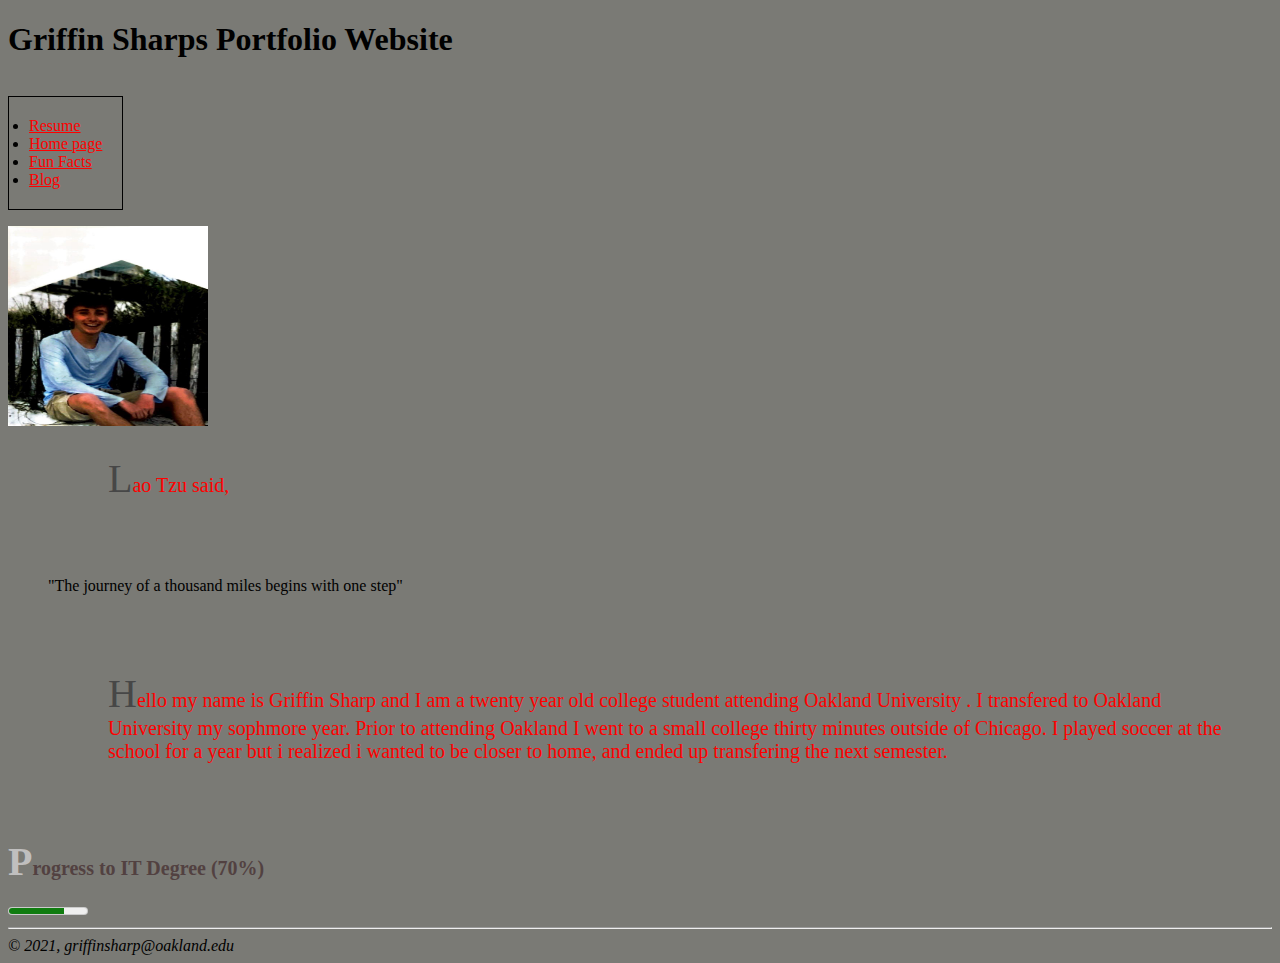
<file: index.html>
<!DOCTYPE html>
<html>
    <head>
        <link rel="stylesheet" href="styling.css">
<title>
    Griffin Sharp Portfolio
</title>
<link rel="shortcut icon" type="image/jpg" href="img/youtube.jpg">

    </head>

    <body>
        <h1>Griffin Sharps Portfolio Website</h1>
        <div>
            <ul>
           
            <li><a href="my_resume.html">Resume</a></li>
            <li><a href="index.html">Home page</a></li>
            <li><a href="my_fun_facts.html">Fun Facts</a></li>
            <li><a href="my_blog.html">Blog</a></li>
          
        </ul>
          
        </div>

          <img src="img/sharp.JPG" alt="Griffin Sharp" width="200px" height="200px">

          <p>Lao Tzu said,
          <br>
          <blockquote>"The journey of a thousand miles begins with one step"</blockquote>
          </p>

          <div>
              <p>Hello my name is Griffin Sharp and I am a twenty year old college student attending Oakland University
                . I transfered to Oakland University my sophmore year. Prior to attending Oakland I went to a small college
                thirty minutes outside of Chicago. I played soccer at the school for a year but i realized i wanted to be closer
                to home, and ended up transfering the next semester.
              </p>
          </div>
          
          <h2>Progress to IT Degree (70%)</h2>

          <meter value=".70"></meter>

          <hr>
          <footer>
              &copy; 2021, griffinsharp@oakland.edu
            </footer>
          
    </body>
</html>
</file>
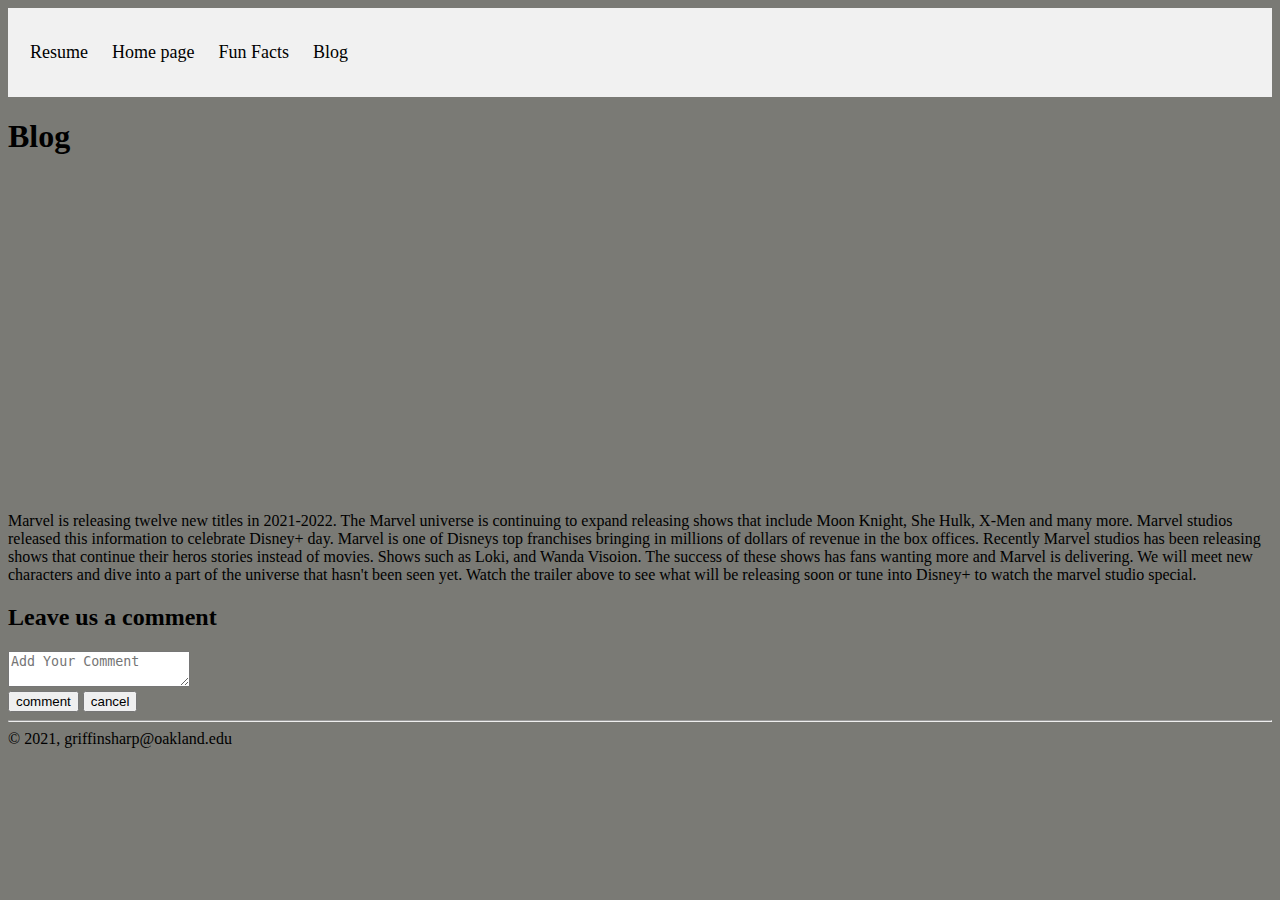
<file: my_blog.html>
<!DOCTYPE html>
<html>
    <head>
        <link rel="stylesheet" href="styling3.css">
        <title>
            Griffin Sharp Portfolio
        </title>

    </head>
    <body>
        
        <header>
            
           
            <a href="my_resume.html">Resume</a>
            <a href="index.html">Home page</a>
            <a href="my_fun_facts.html">Fun Facts</a>
          <a href="my_blog.html">Blog</a>
        
          
    </header>
    <div>
        <h1>Blog</h1>
        </div>
        

        <iframe width="560" height="315" src="https://www.youtube.com/embed/C_Kbc2oGbG4" title="YouTube video player" frameborder="0" allow="accelerometer; autoplay; clipboard-write; encrypted-media; gyroscope; picture-in-picture" allowfullscreen></iframe>
        
        

        <p>Marvel is releasing twelve new titles in 2021-2022. The Marvel universe is continuing to expand releasing shows that include Moon Knight, 
            She Hulk, X-Men and many more. Marvel studios released this information to celebrate Disney+ day. Marvel is one of Disneys top franchises 
            bringing in millions of dollars of revenue in the box offices. Recently Marvel studios has been releasing shows that continue their heros 
            stories instead of movies. Shows such as Loki, and Wanda Visoion. The success of these shows has fans wanting more and Marvel is delivering.
            We will meet new characters and dive into a part of the universe that hasn't been seen yet. Watch the trailer above to see what will be releasing soon 
            or tune into Disney+ to watch the marvel studio special.

         </p>
         <div class="container">
            <h2>Leave us a comment</h2>
            <form>
                <textarea placeholder='Add Your Comment'></textarea>
                <div class="btn">
                    <input type="submit" value='comment'>
                    <button id = 'clear'>cancel</button>
                </div>
            </form>
        </div>

         <hr>
         <footer>
             &copy; 2021, griffinsharp@oakland.edu
           </footer>
           <script src='data.js' type='text/javascript'></script> 
    </body>
</html>
</file>
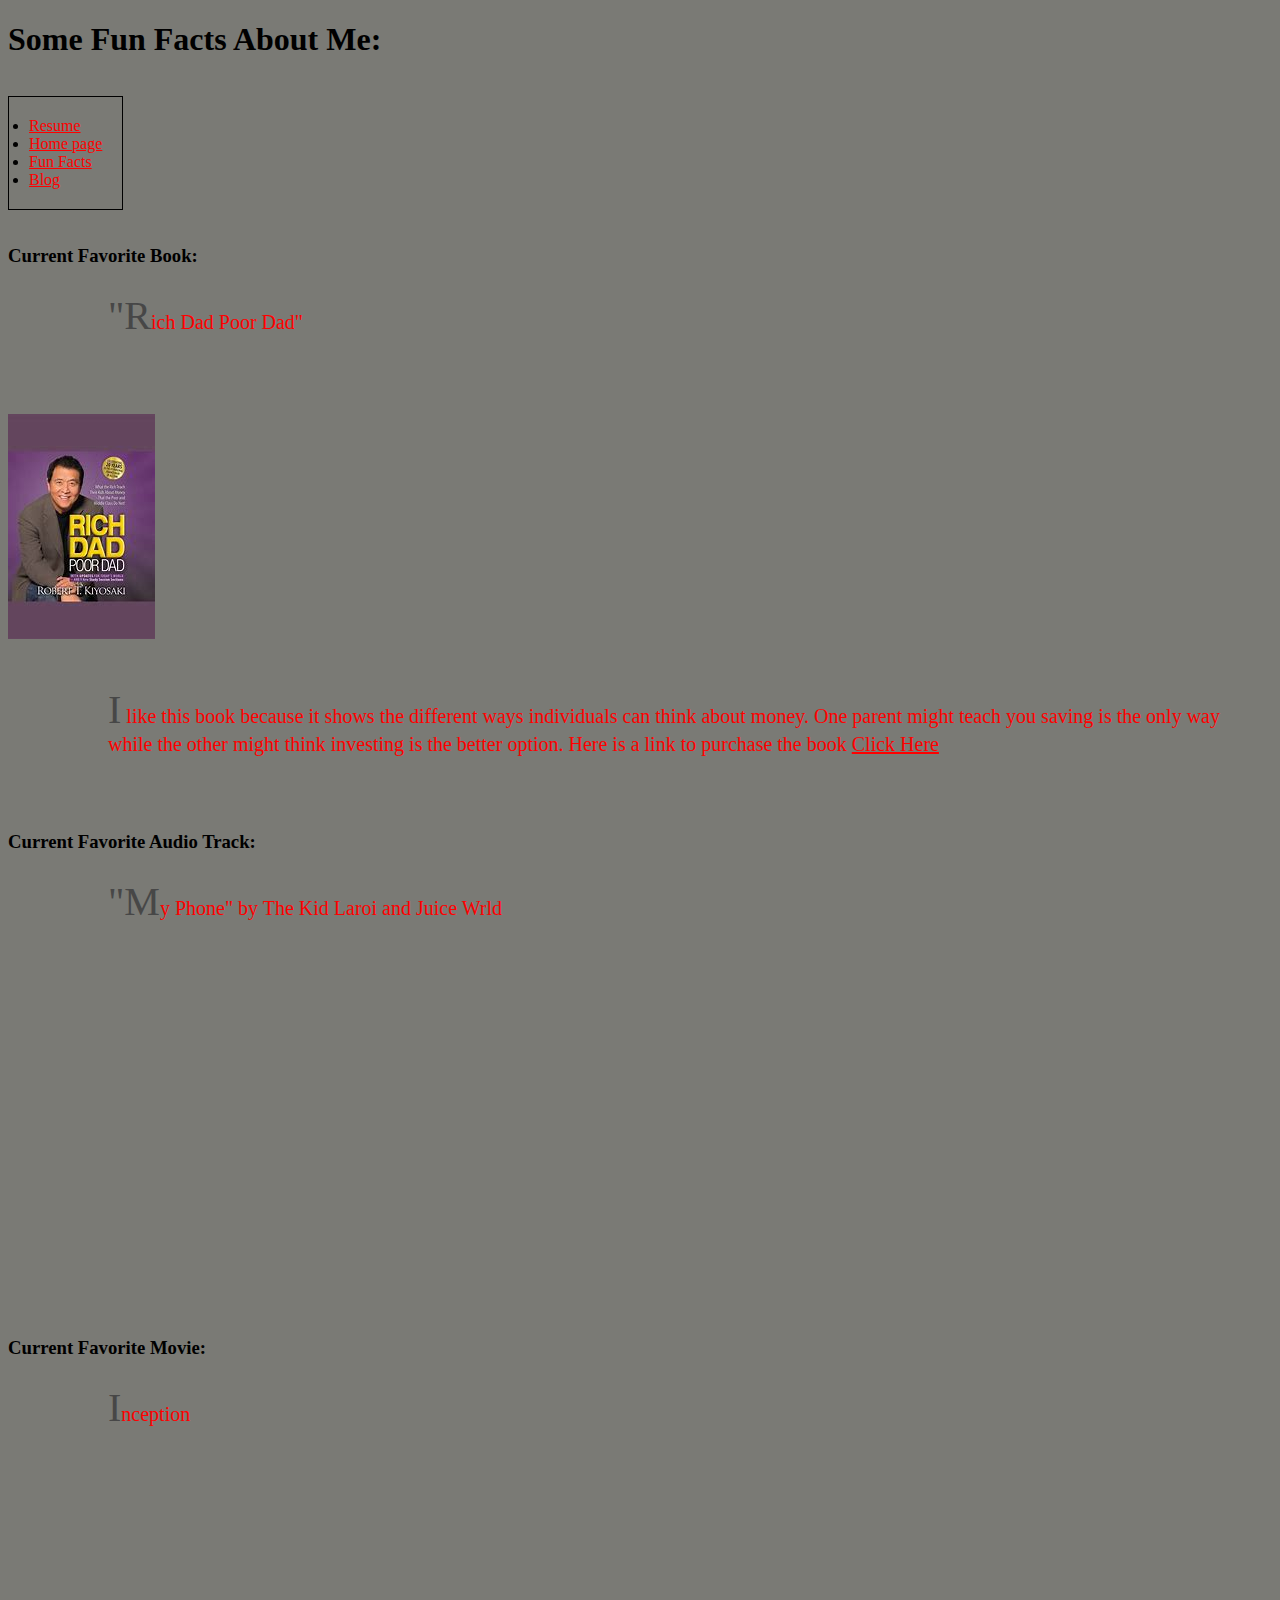
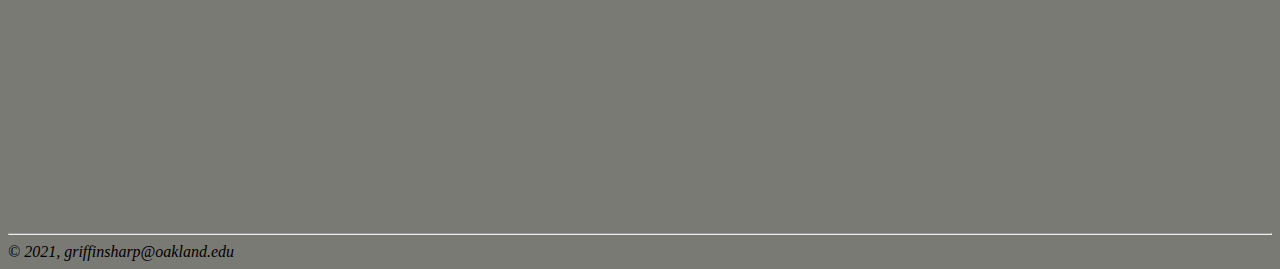
<file: my_fun_facts.html>
<!DOCTYPE html>
<html>
    <head>
        <link rel="stylesheet" href="styling.css">
        <title>
            Griffin Sharp Portfolio
        </title>

        <link rel="shortcut icon" type="image/jpg" href="img/youtube.jpg">
    </head>
    <body>

        <h1>Some Fun Facts About Me:</h1>

        <div>
            <ul>
           
            <li><a href="my_resume.html">Resume</a></li>
            <li><a href="index.html">Home page</a></li>
            <li><a href="my_fun_facts.html">Fun Facts</a></li>
            <li><a href="my_blog.html">Blog</a></li>
        </ul>
          
        </div>
        <section>
            <h3>Current Favorite Book:</h3>
            <p>"Rich Dad Poor Dad"</p>
            <img src="dad.jpg" alt="Rich Dad Poor Dad">
            <br>
            
            <br>
            <p>I like this book because it shows the different ways individuals can think about money. One parent might teach you saving is the only way while the other might think investing is the better option. Here is a link to purchase the book <a href="https://www.amazon.com/Rich-Dad-Poor-Teach-Middle/dp/1612680194">Click Here</a></p>
        </section>
        <section>
            <h3>Current Favorite Audio Track:</h3>
            <p>"My Phone" by The Kid Laroi and Juice Wrld</p>
            <iframe width="560" height="315" src="https://www.youtube.com/embed/PlfFGXOUHD4" title="YouTube video player" frameborder="0" allow="accelerometer; autoplay; clipboard-write; encrypted-media; gyroscope; picture-in-picture" allowfullscreen></iframe>
        </section>
        <section>
            <h3>Current Favorite Movie:</h3>
            <p>Inception</p>
            <iframe width="560" height="315" src="https://www.youtube.com/embed/YoHD9XEInc0" title="YouTube video player" frameborder="0" allow="accelerometer; autoplay; clipboard-write; encrypted-media; gyroscope; picture-in-picture" allowfullscreen></iframe>
        </section>

        <hr>
          <footer>
              &copy; 2021, griffinsharp@oakland.edu
            </footer>

    </body>
</html>
</file>
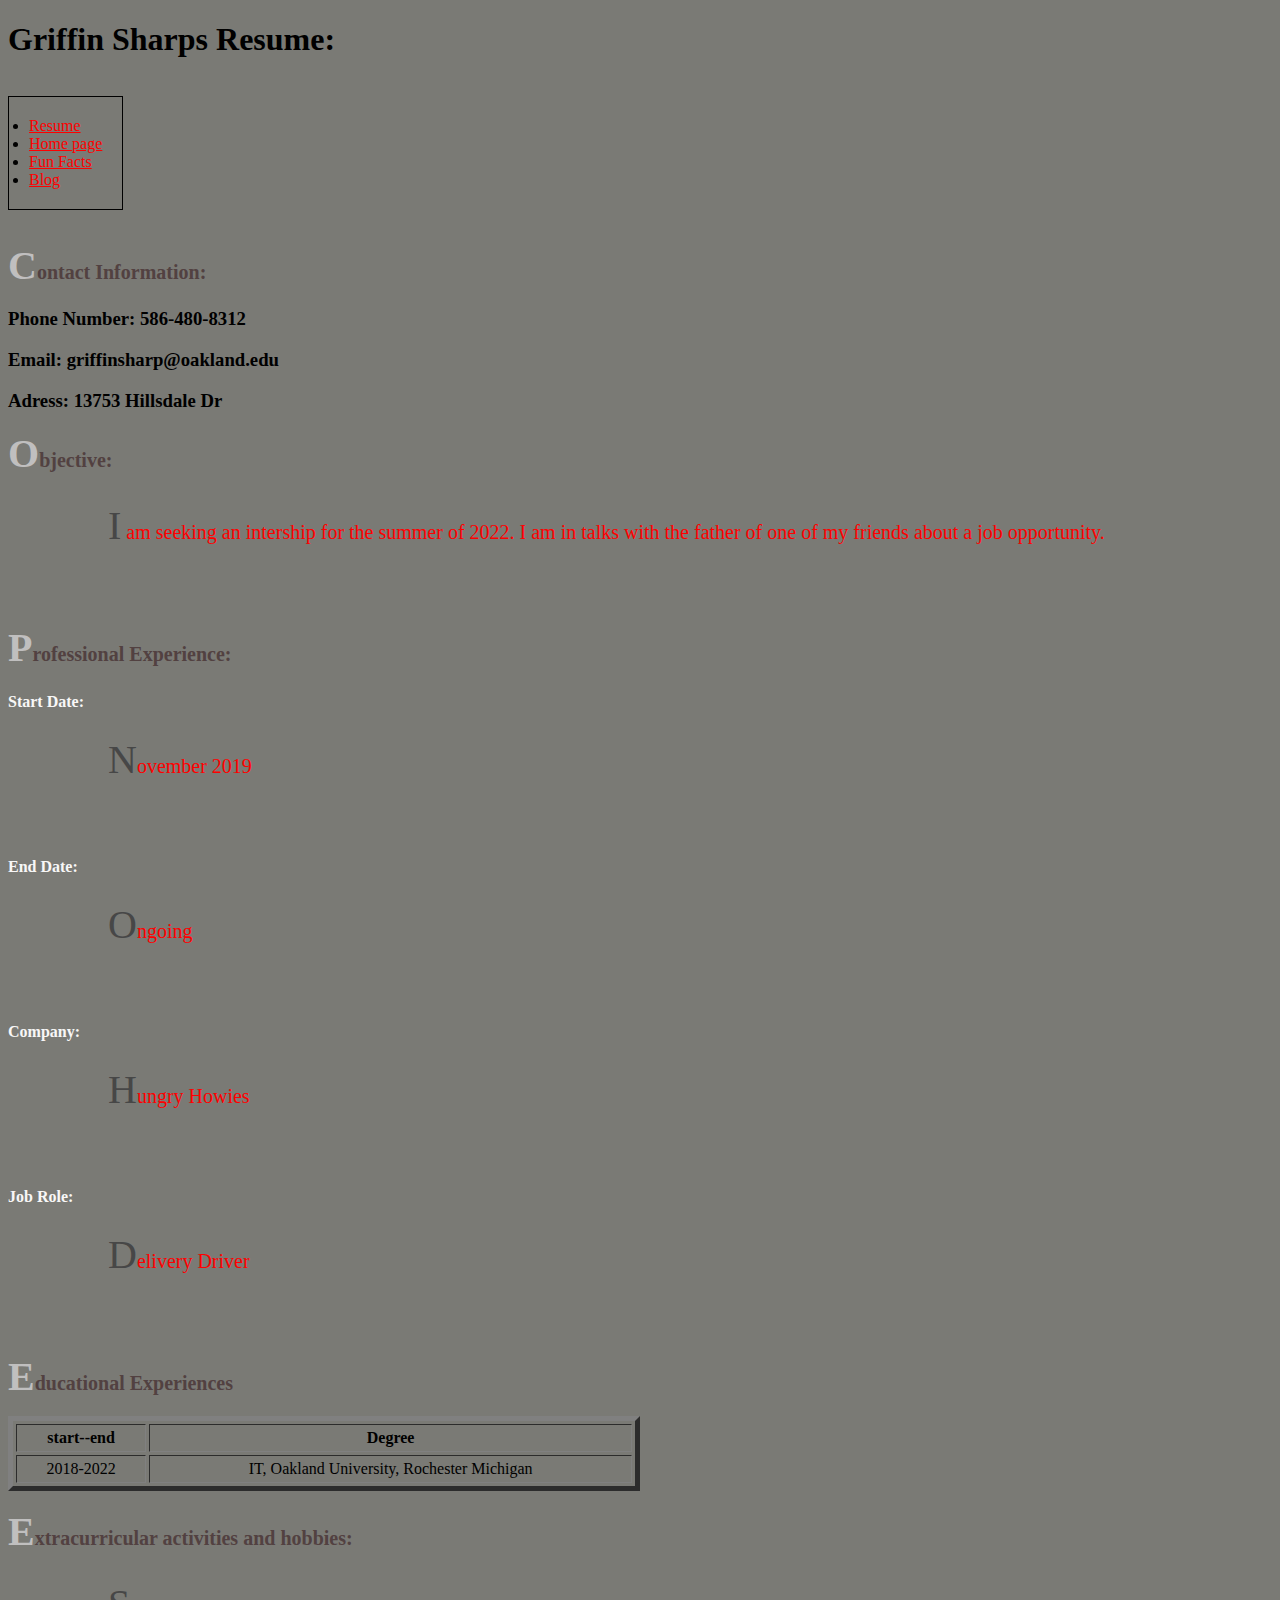
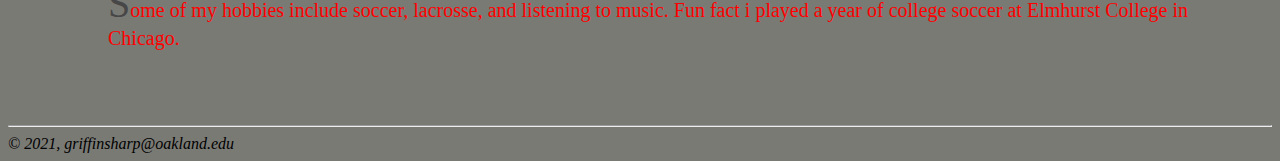
<file: my_resume.html>
<!DOCTYPE html>
<html>
    <head>
        <link rel="stylesheet" href="styling.css">
        <title>
            Griffin Sharp Portfolio
        </title>

        <link rel="shortcut icon" type="image/jpg" href="img/youtube.jpg">

    </head>
    <body>
        
        
        <h1>Griffin Sharps Resume:</h1>
        
        <div>
            <ul>
           
            <li><a href="my_resume.html">Resume</a></li>
            <li><a href="index.html">Home page</a></li>
            <li><a href="my_fun_facts.html">Fun Facts</a></li>
            <li><a href="my_blog.html">Blog</a></li>
        </ul>
          
        </div>
        
         <h2>Contact Information:</h2>
            <h3>Phone Number: 586-480-8312</h3>
            <h3>Email: griffinsharp@oakland.edu</h3>
            <h3>Adress: 13753 Hillsdale Dr</h3>

        <h2>Objective:</h2>
        <p>I am seeking an intership for the summer of 2022. I am in talks with the father of one of my friends about a job opportunity.</p>
        <div>

        </div>
        <h2>Professional Experience:</h2>
        <section>
          <h4>
              Start Date: 
          </h4>
          <p>November 2019</p>
        </section>

        <section>

            <h4>
              End Date: 
            </h4>
            <p>Ongoing</p>
        </section>

        <section>

            <h4>
            Company: 
            </h4>
            <p>Hungry Howies</p>
        </section>

        <Section>
              
            <h4>
            Job Role: 
            </h4>
            <p>Delivery Driver</p>
        </Section>

          <h2>Educational Experiences</h2>

          <table Border="5" Width="50%" Cellpadding="4" Cellspacing="3"> 
              <tr align="center">
                  <td><b>start--end</b></td>
                  <td><b>Degree</b></td>
              </tr>
              <tr align="center">
                  <td>2018-2022</td>
                  <td>IT, Oakland University, Rochester Michigan</td>
              </tr>
          </table>

          <h2>Extracurricular activities and hobbies:</h2>
          <p>Some of my hobbies include soccer, lacrosse, and listening to music. Fun fact i played a year of college soccer at Elmhurst College in Chicago.</p>





            <hr>
        <footer>
            &copy; 2021, griffinsharp@oakland.edu
        </footer>
    </body>

</html>
</file>
<file: styling.css>
p {
    color: red;
    font-size: 20px;
}
body {background-color: #7a7a75;}
ul{
    display:inline-block;
    border:1px solid #000;
    padding:20px;
}
p {
    margin: 25px 50px 75px 100px;
  }
  /* unvisited link */
a:link {
    color: #FF0000;
  }
  
  /* visited link */
  a:visited {
    color: #00FF00;
  }
  
  /* mouse over link */
  a:hover {
    color: #FF00FF;
  }
  
  /* selected link */
  a:active {
    color: #0000FF;
  }
  div:hover {
    background-color: blue;
  }
  p::first-letter {
    font-size: 200%;
    color: #474747;
  }
  h2::first-letter {
    font-size: 200%;
    color: #c0bfbf;
  }
  h2 {
    color: rgb(82, 65, 65);
    font-size: 20px;
}
h4 {
  color: rgb(248, 247, 247);
  
}
footer {
  font-style:italic;
}
</file>
<file: styling3.css>
body {background-color: #7a7a75;}
ul{
    display:inline-block;
    border:1px solid #000;
    padding:20px;
}
header {
    overflow: hidden;
    background-color: #f1f1f1;
    padding: 20px 10px;
  }
  header a {
    float: left;
    color: black;
    text-align: center;
    padding: 12px;
    text-decoration: none;
    font-size: 18px;
    line-height: 25px;
    border-radius: 4px;
  }
  header a:hover {
    background-color: #ddd;
    color: black;}
    header a.active {
        background-color: dodgerblue;
        color: white;
      }
</file>
